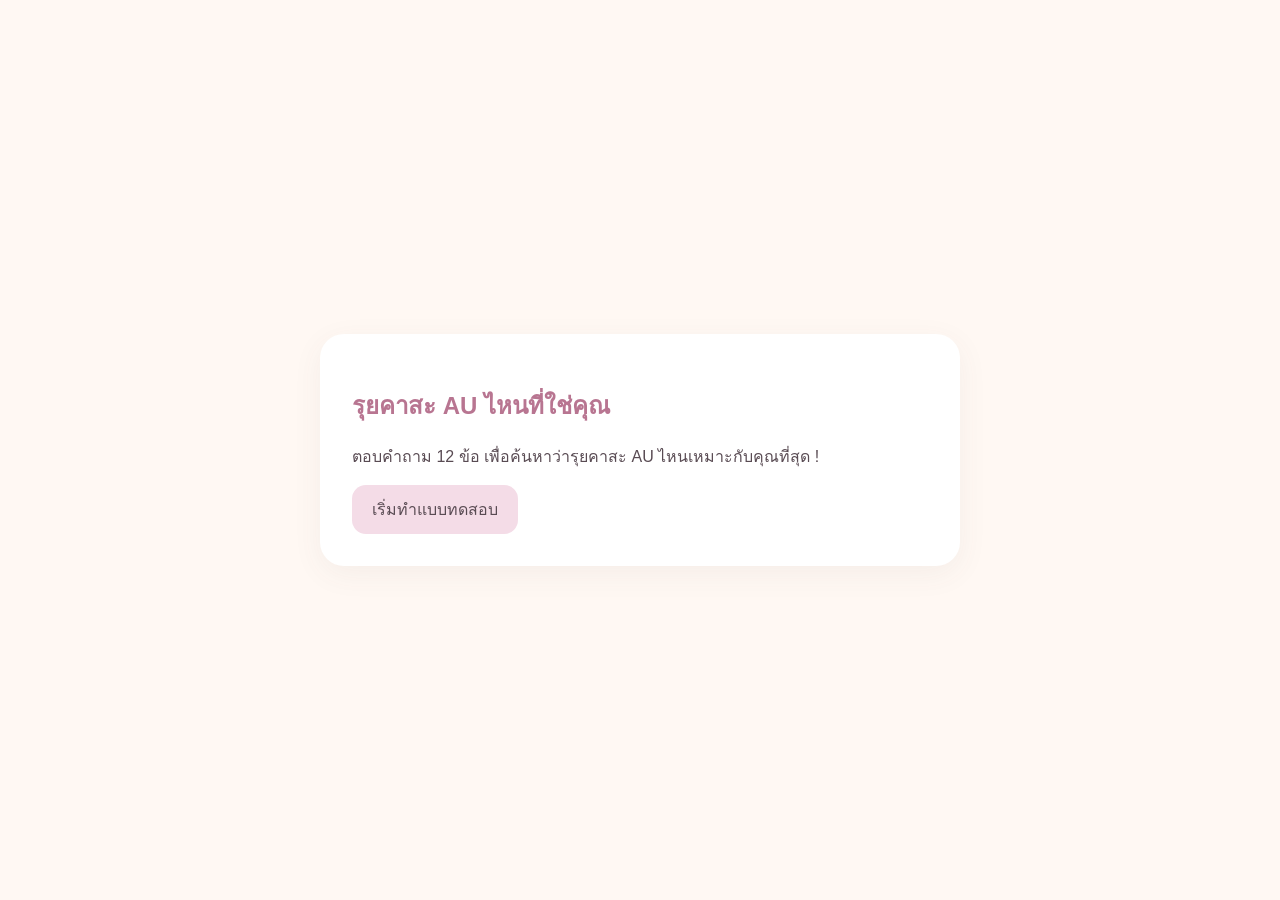
<file: index.html>
<!DOCTYPE html>
<html lang="th">
<head>
  <meta charset="UTF-8">
  <meta name="viewport" content="width=device-width, initial-scale=1.0">
  <title>Personality Quiz</title>
  <link rel="stylesheet" href="style.css">
</head>
<body>
  <main class="quiz-container">

    <section id="start-screen">
      <h1> รุยคาสะ AU ไหนที่ใช่คุณ</h1>
      <p>ตอบคำถาม 12 ข้อ เพื่อค้นหาว่ารุยคาสะ AU ไหนเหมาะกับคุณที่สุด !</p>
      <button id="start-btn">เริ่มทำแบบทดสอบ</button>
    </section>

    <section id="quiz-screen" hidden>
      <p id="question-progress"></p>
      <div class="progress-bar">
        <div id="progress-fill"></div>
      </div>

      <h2 id="question-title"></h2>
      <div id="choices-container"></div>

      <div class="navigation">
        <button id="back-btn">ย้อนกลับ</button>
        <button id="next-btn" disabled>ถัดไป</button>
      </div>
    </section>

    <section id="result-screen" hidden>
      <h2>ผลลัพธ์ของคุณ</h2>
      <h3 id="result-title"></h3>
      <p id="result-description"></p>

      <img src="src/placeholder.jpg" alt="Result">

      <button id="restart-btn">ทำแบบทดสอบอีกครั้ง</button>
    </section>

  </main>

  <script src="script.js"></script>
</body>
</html>
</file>
<file: style.css>
/* พื้นฐาน */
* {
  box-sizing: border-box;
}

body {
  margin: 0;
  font-family: sans-serif;
  background: #fff8f3;
  color: #594b53;
  min-height: 100vh;
  display: flex;
  justify-content: center;
  align-items: center;
  padding: 24px;
}

.quiz-container {
  width: 100%;
  max-width: 640px;
  background: #ffffff;
  padding: 32px;
  border-radius: 24px;
  box-shadow: 0 8px 30px #594b5310;
}

h1, h2, h3 {
  color: #b87591;
}

button {
  border: none;
  border-radius: 14px;
  padding: 12px 20px;
  font-size: 16px;
  cursor: pointer;
  background: #f4dce7;
  color: #594b53;
}

button:disabled {
  opacity: 0.5;
  cursor: not-allowed;
}

button:hover:not(:disabled) {
  background: #edc9da;
}

/* ตัวเลือกคำตอบ */
.choice {
  display: block;
  width: 100%;
  text-align: left;
  margin: 12px 0;
  padding: 16px;
  background: #fff8f3;
  border: 2px solid transparent;
}

.choice.selected {
  border-color: #d9a6bd;
  background: #fdf0f5;
}

/* แถบความคืบหน้า */
.progress-bar {
  height: 8px;
  background: #f2e8ec;
  border-radius: 10px;
  overflow: hidden;
  margin: 16px 0 24px;
}

#progress-fill {
  height: 100%;
  width: 0%;
  background: #d9a6bd;
  transition: width 0.2s;
}

.navigation {
  display: flex;
  justify-content: space-between;
  gap: 12px;
  margin-top: 24px;
}

/* คะแนนแต่ละด้าน */
.score-item {
  margin: 16px 0;
}

.score-bar {
  height: 8px;
  background: #f2e8ec;
  border-radius: 10px;
  overflow: hidden;
}

.score-fill {
  height: 100%;
  background: #c5b6e8;
}

[hidden] {
  display: none !important;
}

@media (max-width: 480px) {
  .quiz-container {
    padding: 22px;
  }

  .navigation button {
    padding: 12px;
  }
}
</file>
